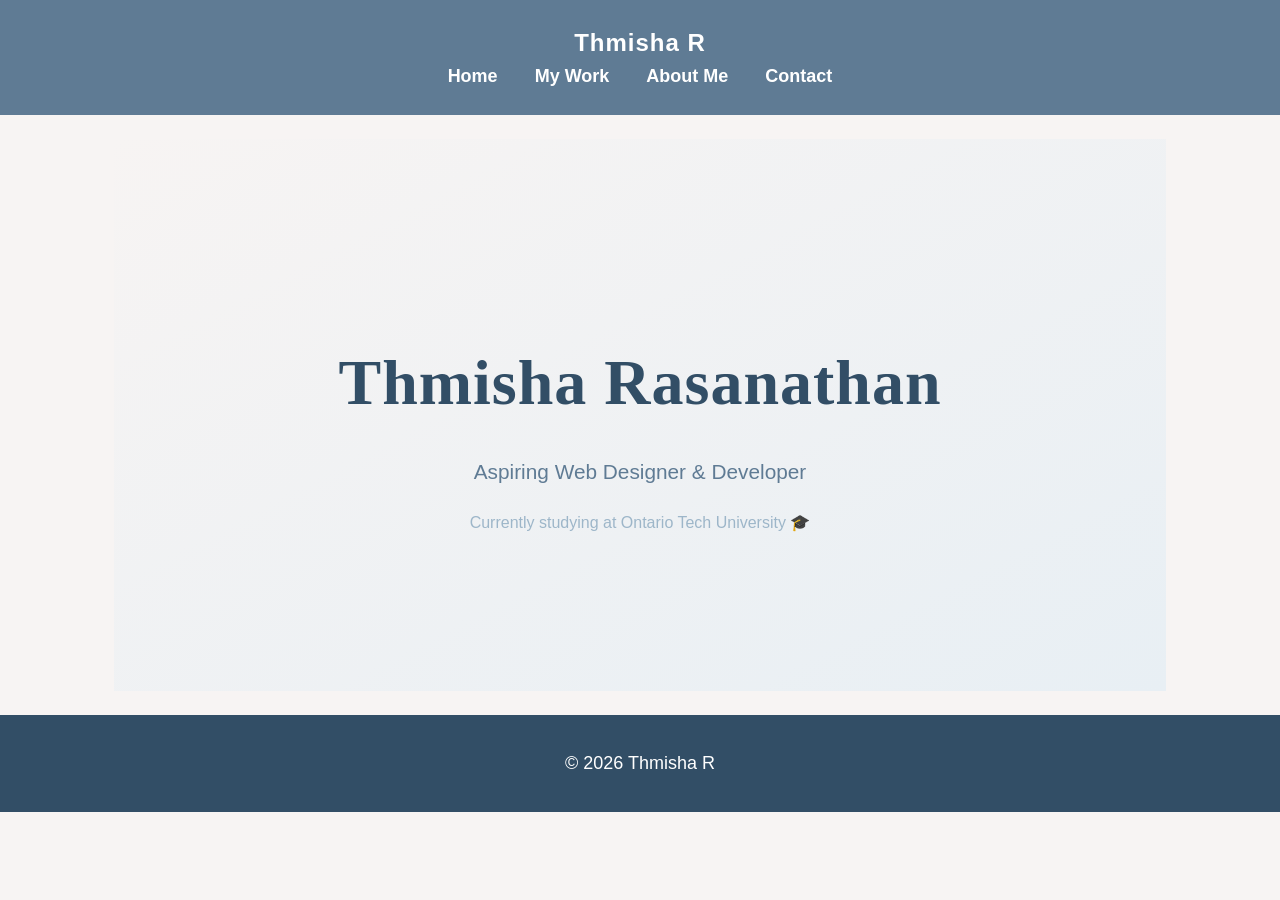
<file: portfolio/index.html>
<!DOCTYPE html>
<html lang="en">
<head>
  <meta charset="UTF-8">
  <meta name="viewport" content="width=device-width, initial-scale=1.0">
  <title>Thmisha Rasanathan | Portfolio</title>

  <link rel="stylesheet" href="css/main.css">
  <link rel="stylesheet" href="css/mobile.css" media="(max-width:576px)">
  <link rel="stylesheet" href="css/tablet.css" media="(min-width:577px) and (max-width:1024px)">
  <link rel="stylesheet" href="css/desktop.css" media="(min-width:1025px)">
</head>

<body>
  <header class="header">
    <div class="logo">Thmisha R</div>
    <nav class="nav">
      <ul class="clearfix">
        <li class="element"><a href="index.html">Home</a></li>
        <li class="element"><a href="projects.html">My Work</a></li>
        <li class="element"><a href="about.html">About Me</a></li>
        <li class="element"><a href="contact.html">Contact</a></li>
      </ul>
    </nav>
  </header>

  <main role="main">
    <section id="hero">
      <h1 class="name-title">Thmisha Rasanathan</h1>
      <p class="tagline">Aspiring Web Designer &amp; Developer</p>
      <p class="subtext">Currently studying at Ontario Tech University 🎓</p>
    </section>
  </main>

  <footer id="customfooter">
    <p>&copy; <span id="year"></span> Thmisha R</p>
    <script>document.getElementById('year').textContent = new Date().getFullYear();</script>
  </footer>
</body>
</html>
</file>
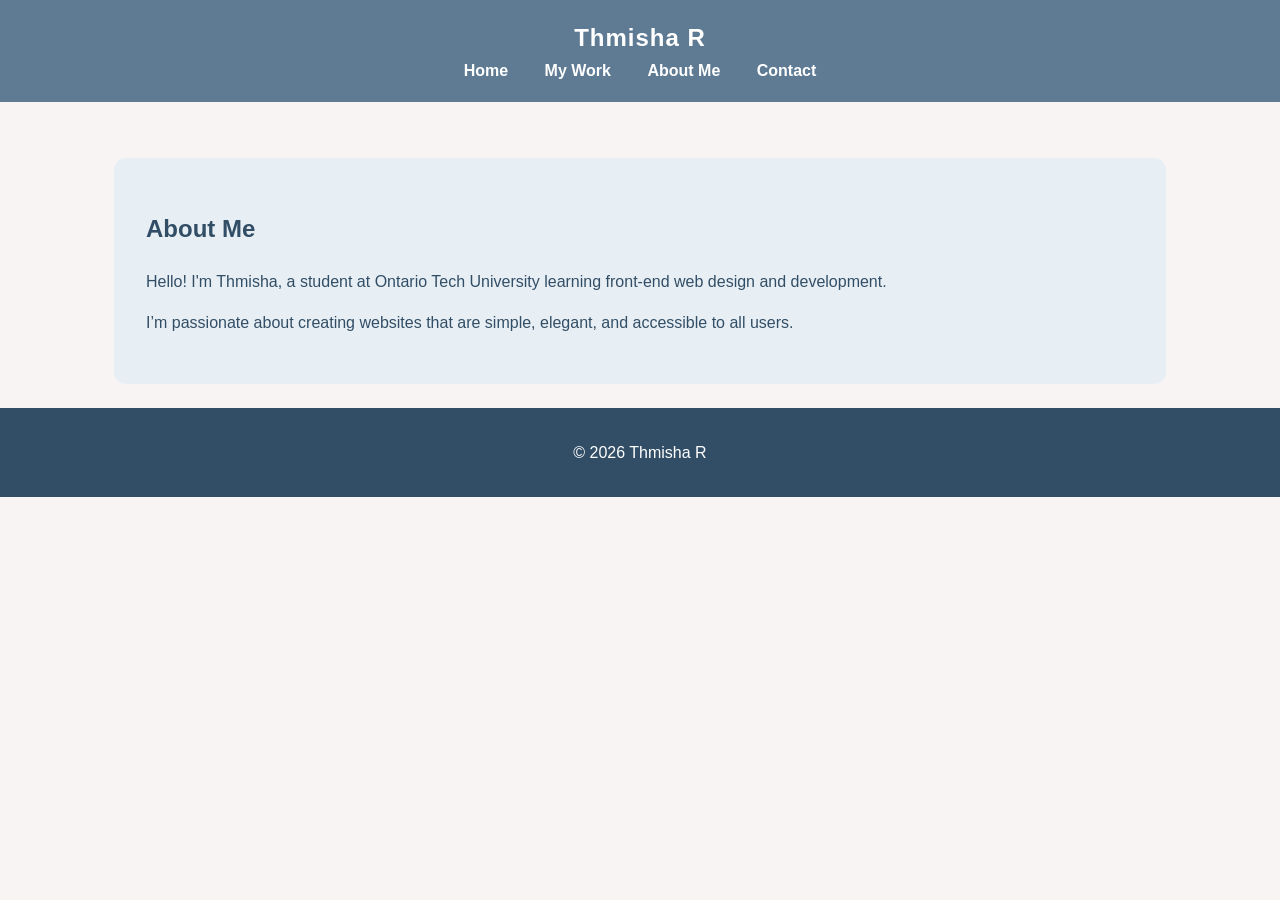
<file: portfolio/about.html>
<!DOCTYPE html>
<html lang="en">
<head>
  <meta charset="UTF-8">
  <meta name="viewport" content="width=device-width, initial-scale=1.0">
  <title>About Me | Thmisha Rasanathan</title>
  <link rel="stylesheet" href="css/main.css">
</head>

<body>
  <header class="header">
    <div class="logo">Thmisha R</div>
    <nav class="nav">
      <ul class="clearfix">
        <li class="element"><a href="index.html">Home</a></li>
        <li class="element"><a href="projects.html">My Work</a></li>
        <li class="element"><a href="about.html">About Me</a></li>
        <li class="element"><a href="contact.html">Contact</a></li>
      </ul>
    </nav>
  </header>

  <main role="main">
    <section id="about">
      <h1>About Me</h1>
      <p>Hello! I'm Thmisha, a student at Ontario Tech University learning front-end web design and development.</p>
      <p>I’m passionate about creating websites that are simple, elegant, and accessible to all users.</p>
    </section>
  </main>

  <footer id="customfooter">
    <p>&copy; <span id="year"></span> Thmisha R</p>
    <script>document.getElementById('year').textContent = new Date().getFullYear();</script>
  </footer>
</body>
</html>
</file>
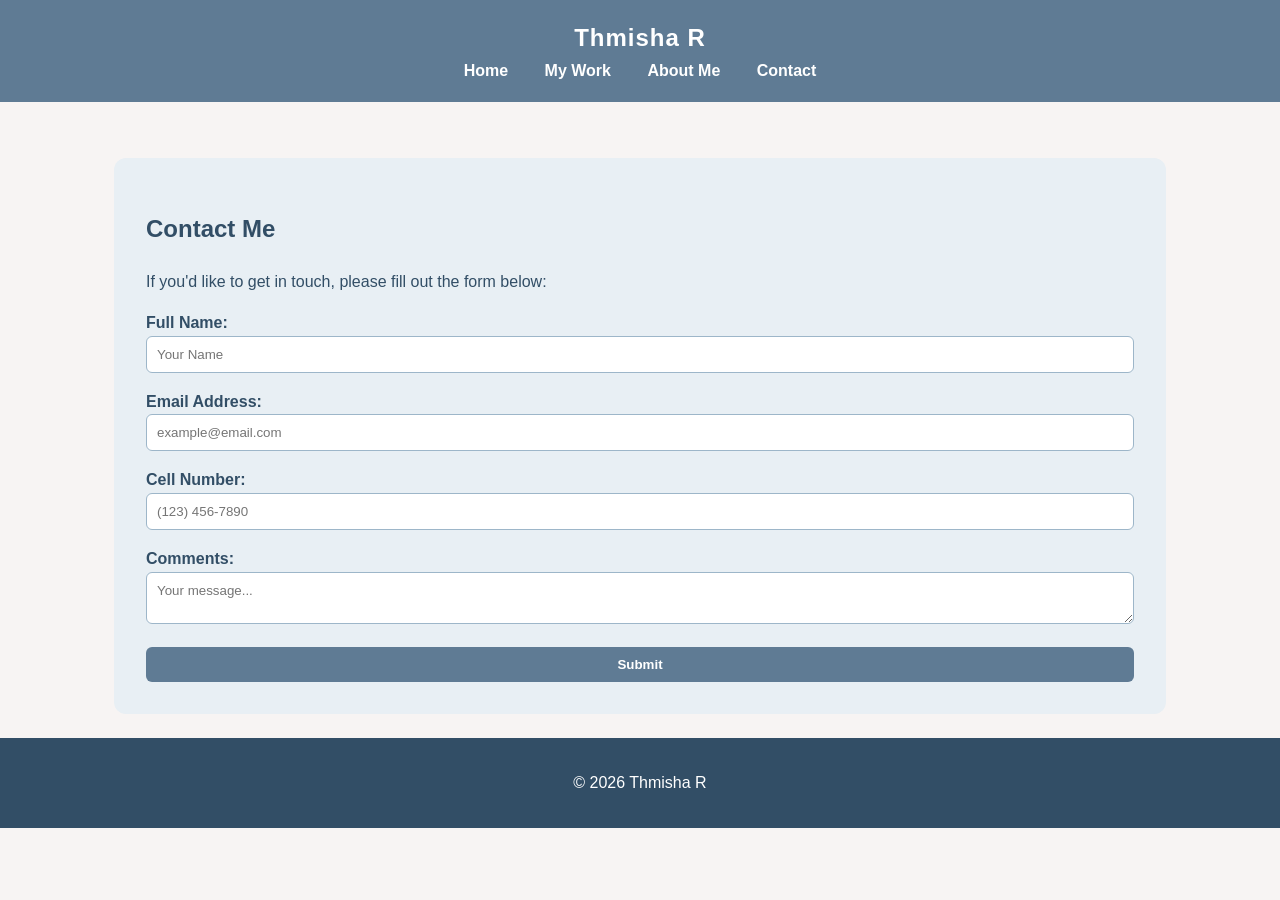
<file: portfolio/contact.html>
<!DOCTYPE html>
<html lang="en">
<head>
  <meta charset="UTF-8">
  <meta name="viewport" content="width=device-width, initial-scale=1.0">
  <title>Contact | Thmisha Rasanathan</title>
  <link rel="stylesheet" href="css/main.css">
</head>

<body>
  <header class="header">
    <div class="logo">Thmisha R</div>
    <nav class="nav">
      <ul class="clearfix">
        <li class="element"><a href="index.html">Home</a></li>
        <li class="element"><a href="projects.html">My Work</a></li>
        <li class="element"><a href="about.html">About Me</a></li>
        <li class="element"><a href="contact.html">Contact</a></li>
      </ul>
    </nav>
  </header>

  <main role="main">
    <section id="contact">
      <h1>Contact Me</h1>
      <p>If you'd like to get in touch, please fill out the form below:</p>

      <form action="#" method="post" novalidate>
        <label for="name">Full Name:</label>
        <input type="text" id="name" name="name" required minlength="2" placeholder="Your Name">

        <label for="email">Email Address:</label>
        <input type="email" id="email" name="email" required placeholder="example@email.com">

        <label for="phone">Cell Number:</label>
        <input type="tel" id="phone" name="phone" required pattern="^[0-9\s\-\+\(\)]{7,}$" placeholder="(123) 456-7890">

        <label for="comments">Comments:</label>
        <textarea id="comments" name="comments" required minlength="10" maxlength="1000" placeholder="Your message..."></textarea>

        <button type="submit">Submit</button>
      </form>
    </section>
  </main>

  <footer id="customfooter">
    <p>&copy; <span id="year"></span> Thmisha R</p>
    <script>document.getElementById('year').textContent = new Date().getFullYear();</script>
  </footer>
</body>
</html>
</file>
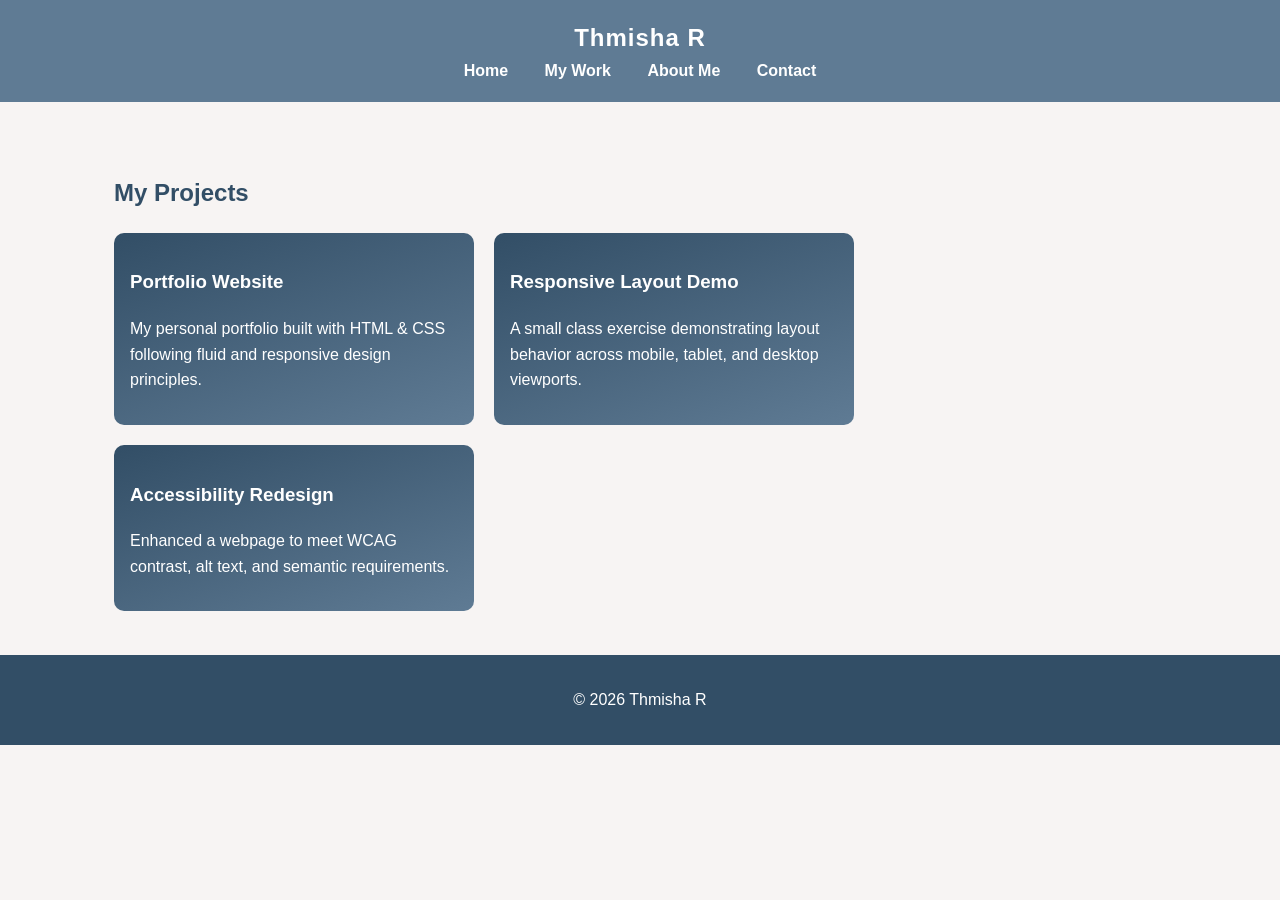
<file: portfolio/projects.html>
<!DOCTYPE html>
<html lang="en">
<head>
  <meta charset="UTF-8">
  <meta name="viewport" content="width=device-width, initial-scale=1.0">
  <title>My Work | Thmisha Rasanathan</title>
  <link rel="stylesheet" href="css/main.css">
</head>

<body>
  <header class="header">
    <div class="logo">Thmisha R</div>
    <nav class="nav">
      <ul class="clearfix">
        <li class="element"><a href="index.html">Home</a></li>
        <li class="element"><a href="projects.html">My Work</a></li>
        <li class="element"><a href="about.html">About Me</a></li>
        <li class="element"><a href="contact.html">Contact</a></li>
      </ul>
    </nav>
  </header>

  <main role="main">
    <section id="projects">
      <h1>My Projects</h1>
      <div class="project-list clearfix">
        <div class="project-item">
          <h3>Portfolio Website</h3>
          <p>My personal portfolio built with HTML &amp; CSS following fluid and responsive design principles.</p>
        </div>

        <div class="project-item">
          <h3>Responsive Layout Demo</h3>
          <p>A small class exercise demonstrating layout behavior across mobile, tablet, and desktop viewports.</p>
        </div>

        <div class="project-item">
          <h3>Accessibility Redesign</h3>
          <p>Enhanced a webpage to meet WCAG contrast, alt text, and semantic requirements.</p>
        </div>
      </div>
    </section>
  </main>

  <footer id="customfooter">
    <p>&copy; <span id="year"></span> Thmisha R</p>
    <script>document.getElementById('year').textContent = new Date().getFullYear();</script>
  </footer>
</body>
</html>
</file>
<file: portfolio/css/main.css>
/* ---------- Business Blue Palette ---------- */
:root {
    --cream: #F7F4F3;
    --light-blue: #E8EFF4;
    --muted-blue: #9DB6C9;
    --medium-blue: #5F7B94;
    --deep-blue: #324E66;
  }
  
  /* ---------- Global ---------- */
  * {
    box-sizing: border-box;
  }
  
  body {
    margin: 0;
    font-family: "Segoe UI", Arial, sans-serif;
    line-height: 1.6;
    background-color: var(--cream);
    color: var(--deep-blue);
  }
  
  main {
    max-width: 1100px;
    margin: 0 auto;
    padding: 1.5rem;
  }
  
  /* ---------- Header ---------- */
  header {
    text-align: center;
    background-color: var(--medium-blue);
    color: white;
    padding: 1.2rem 0;
  }
  
  .logo {
    font-weight: bold;
    font-size: 1.5rem;
    letter-spacing: 1px;
  }
  
  /* ---------- Navigation ---------- */
  .element {
    display: inline-block; 
    margin: 0 1rem; 
  }
  
  .clearfix::after {
    content: "";
    display: table;
    clear: both;
  }
  
  .nav ul {
    list-style: none;
    margin: 0;
    padding: 0;
    text-align: center;
  }
  
  .nav a {
    text-decoration: none;
    color: white;
    font-weight: 600;
    transition: color 0.3s ease;
  }
  
  .nav a:hover {
    color: var(--muted-blue);
  }
  
  /* ---------- Footer ---------- */
  #customfooter {
    text-align: center;
    background-color: var(--deep-blue);
    color: white;
    padding: 1rem 0;
  }
  
  /* ---------- Hero Section ---------- */
  #hero {
    text-align: center;
    padding: 120px 20px;
    background-image: linear-gradient(to bottom right, var(--cream), var(--light-blue));
    color: var(--deep-blue);
  }
  
  .name-title {
    font-size: 4rem;
    letter-spacing: 1px;
    font-family: "Georgia", serif;
    font-weight: 700;
    margin-bottom: 0.5rem;
  }
  
  .tagline {
    font-size: 1.3rem;
    color: var(--medium-blue);
    font-weight: 500;
  }
  
  .subtext {
    font-size: 1rem;
    color: var(--muted-blue);
  }
  
  /* ---------- About Section ---------- */
  #about {
    background-color: var(--light-blue);
    padding: 2rem;
    border-radius: 12px;
    margin-top: 2rem;
  }
  
  #about h1 {
    color: var(--deep-blue);
  }
  
  /* ---------- Project Section ---------- */
  #projects {
    margin-top: 3rem;
  }
  
  .project-list {
    margin-top: 1rem;
  }
  
  .project-item {
    width: 360px;
    background: linear-gradient(160deg, var(--deep-blue), var(--medium-blue));
    float: left;
    margin-right: 20px;
    margin-bottom: 20px;
    color: white;
    padding: 16px;
    border-radius: 10px;
    transition: transform 0.3s ease, background 0.3s ease;
  }
  
  .project-item:hover {
    transform: translateY(-5px);
    background: linear-gradient(160deg, var(--medium-blue), var(--deep-blue));
  }
  
  /* ---------- Skills Section ---------- */
  .skill {
    width: 360px;
    background-color: var(--muted-blue);
    color: var(--deep-blue);
    padding: 12px;
    text-align: center;
    border-radius: 8px;
    font-weight: 600;
    float: left;
    margin-right: 20px;
    margin-bottom: 20px;
  }
  
  /* ---------- Contact Form ---------- */
  #contact {
    background-color: var(--light-blue);
    padding: 2rem;
    border-radius: 12px;
    margin-top: 2rem;
  }
  
  form {
    display: block;
    margin-top: 1rem;
  }
  
  label {
    display: block;
    margin-top: 1rem;
    font-weight: bold;
  }
  
  input,
  textarea,
  button {
    width: 100%;
    padding: 10px;
    border-radius: 6px;
    border: 1px solid var(--muted-blue);
    font-family: inherit;
  }
  
  button {
    margin-top: 1rem;
    background-color: var(--medium-blue);
    color: white;
    font-weight: bold;
    border: none;
    cursor: pointer;
  }
  
  button:hover {
    background-color: var(--deep-blue);
  }
  
  /* ---------- Responsive Defaults (fallback) ---------- */
  @media (max-width: 600px) {
    .project-item,
    .skill {
      width: 100%;
    }
  }
</file>
<file: portfolio/css/mobile.css>
/* For screens < 576 px*/

body {
    font-size: 16px;
    background-color: var(--light-blue);
  }
  
  header,
  #customfooter {
    padding: 1rem;
    text-align: center;
  }
  
  .nav ul {
    display: block;
    text-align: center;
  }
  
  .element {
    float: none;
    display: inline-block;
    margin: 0.5rem;
  }
  
  .project-item,
  .skill {
    width: 100%;
    margin-right: 0;
  }
  
  #hero {
    padding: 80px 10px;
  }
  
  .name-title {
    font-size: 2.5rem;
  }
  
  button {
    font-size: 1rem;
    padding: 12px;
  }
</file>
<file: portfolio/css/tablet.css>
/* For screens size 577 - 1024 px*/

body {
    font-size: 17px;
    background-color: var(--cream);
  }
  
  header {
    padding: 1.2rem 0;
  }
  
  .project-item,
  .skill {
    width: 45%;
  }
  
  .name-title {
    font-size: 3rem;
  }
  
  .tagline {
    font-size: 1.2rem;
  }
  
  #hero {
    padding: 100px 40px;
  }
</file>
<file: portfolio/css/desktop.css>
/* For screens > 1025 px*/

body {
    font-size: 18px;
    background-color: var(--cream);
  }
  
  header {
    padding: 1.5rem 0;
  }
  
  .nav ul {
    text-align: center;
  }
  
  .project-item,
  .skill {
    width: 30%;
  }
  
  .name-title {
    font-size: 4rem;
  }
  
  .tagline {
    font-size: 1.3rem;
  }
  
  #hero {
    padding: 140px 60px;
  }
  
  button {
    font-size: 1rem;
    padding: 14px 20px;
  }
</file>
